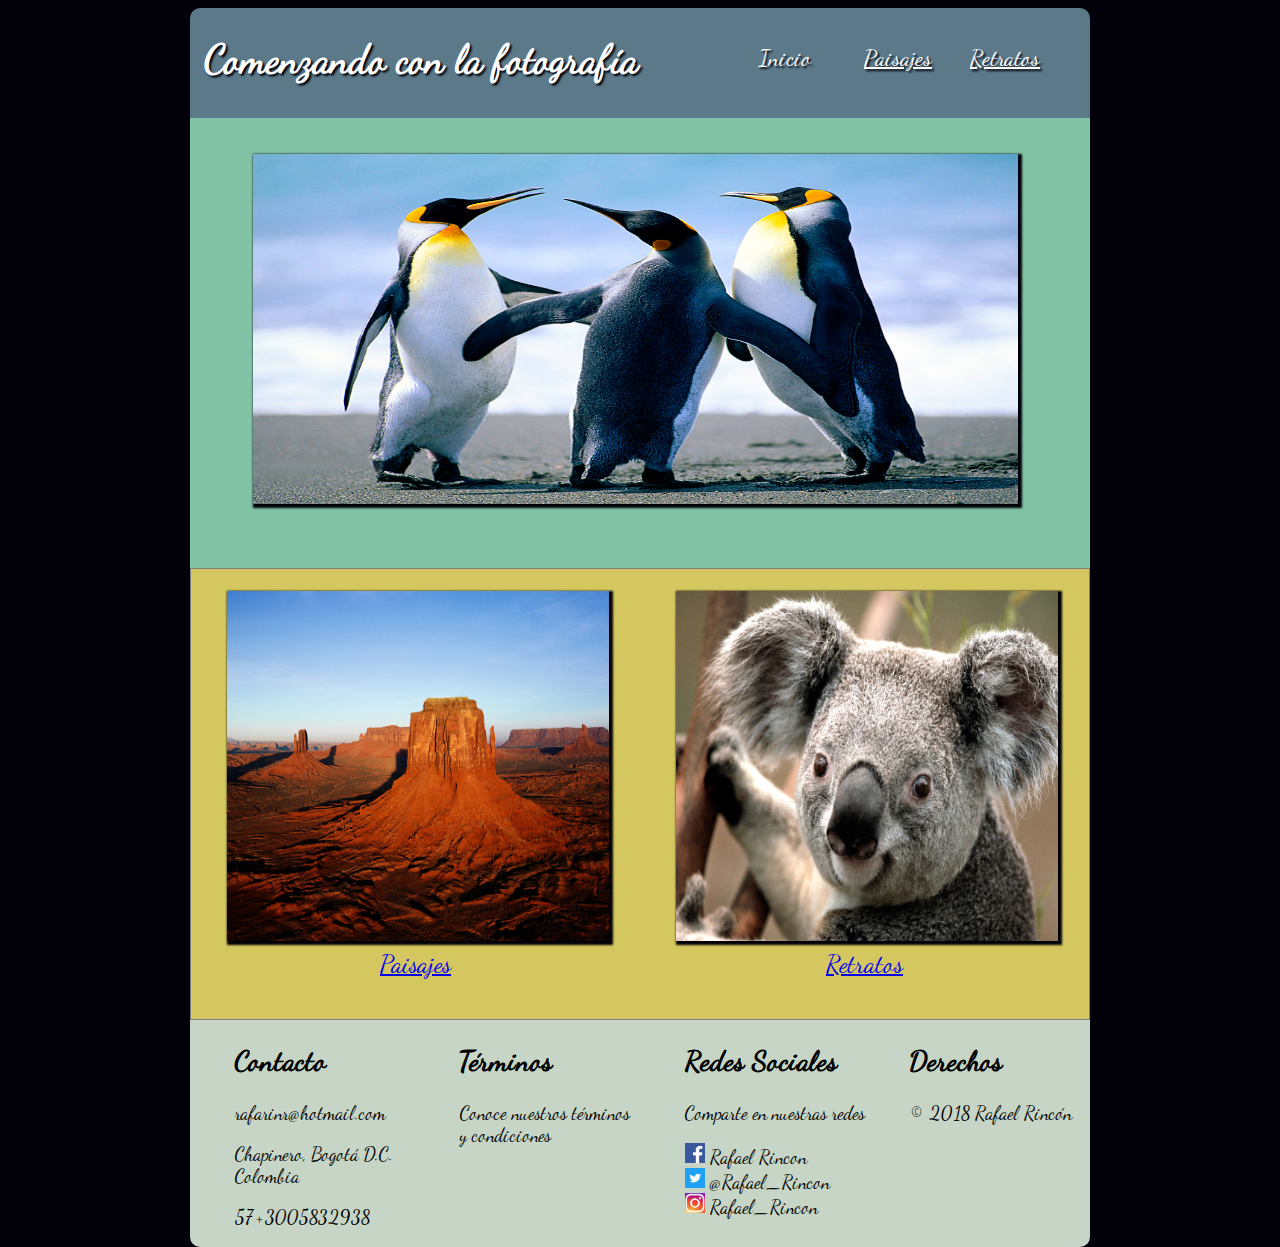
<file: index.html>
<!DOCTYPE html>
<html>
  <head>
    <meta charset="utf-8">
    <meta name="viewport" content="width:device-width user-scalable=no">
    <link rel="stylesheet" href="css/estilos.css">
    <title></title>
  </head>
  <body>
    <div id="contenido">

    <header>
      <div id="nombre">
        <h1>Comenzando con la fotografía</h1>
      </div>
      <div id="menu">
          <navbar>
            <ul>
              <li><a href="index.html" id="inicio">Inicio</a></li>
              <li><a href="paisajes.html">Paisajes</a></li>
              <li><a href="retratos.html">Retratos</a></li>
            </ul>
          </navbar>
      </div>
    </header>

    <section id="centro">
      <div id="imagencentral">
        <img id="pinguinos" src="imagenes/pinguinos.jpg" alt="imagen pinguinos" title="imagen de pinguinos" width="100%"/>
      </div>
    </section>

    <section id="secundaria">
      <div id="imagen2">
        <a href="paisajes.html"><img id="desierto" src="imagenes/desierto.jpg" alt="imagen desierto" title="imagen de desierto" width="100%"/></a>
        <a href="paisajes.html">Paisajes</a>
      </div>

      <div id="imagen3">
        <a href="retratos.html"><img id="koala" src="imagenes/koala.jpg" alt="imagen koala" title="imagen de koala" width="100%"/></a>
        <a href="retratos.html">Retratos</a>
      </div>
    </section>

    <footer>
      <div id="bloque1">
        <h2>Contacto</h2>
        <p>rafarinr@hotmail.com</p>
        <p>Chapinero, Bogotá D.C. Colombia</p>
        <p>57+3005832938</p>
      </div>

      <div id="bloque2">
        <h2>Términos</h2>
        <p>Conoce nuestros términos y condiciones</p>
      </div>

      <div id="bloque3">
        <h2>Redes Sociales</h2>
        <p>Comparte en nuestras redes</p>
        <div> <img src="imagenes/facebook.jpg" width="20px" height="20px"/>  Rafael Rincon</div>
        <div> <img src="imagenes/twitter.jpg" width="20px" height="20px"/> @Rafael_Rincon</div>
        <div> <img src="imagenes/instagram.jpg" width="20px" height="20px"/> Rafael_Rincon</div>
      </div>

      <div id="bloque4">
        <h2>Derechos</h2>
        <p>© 2018 Rafael Rincón</p>
      </div>
    </footer>

  </div>
  </body>
</html>
</file>
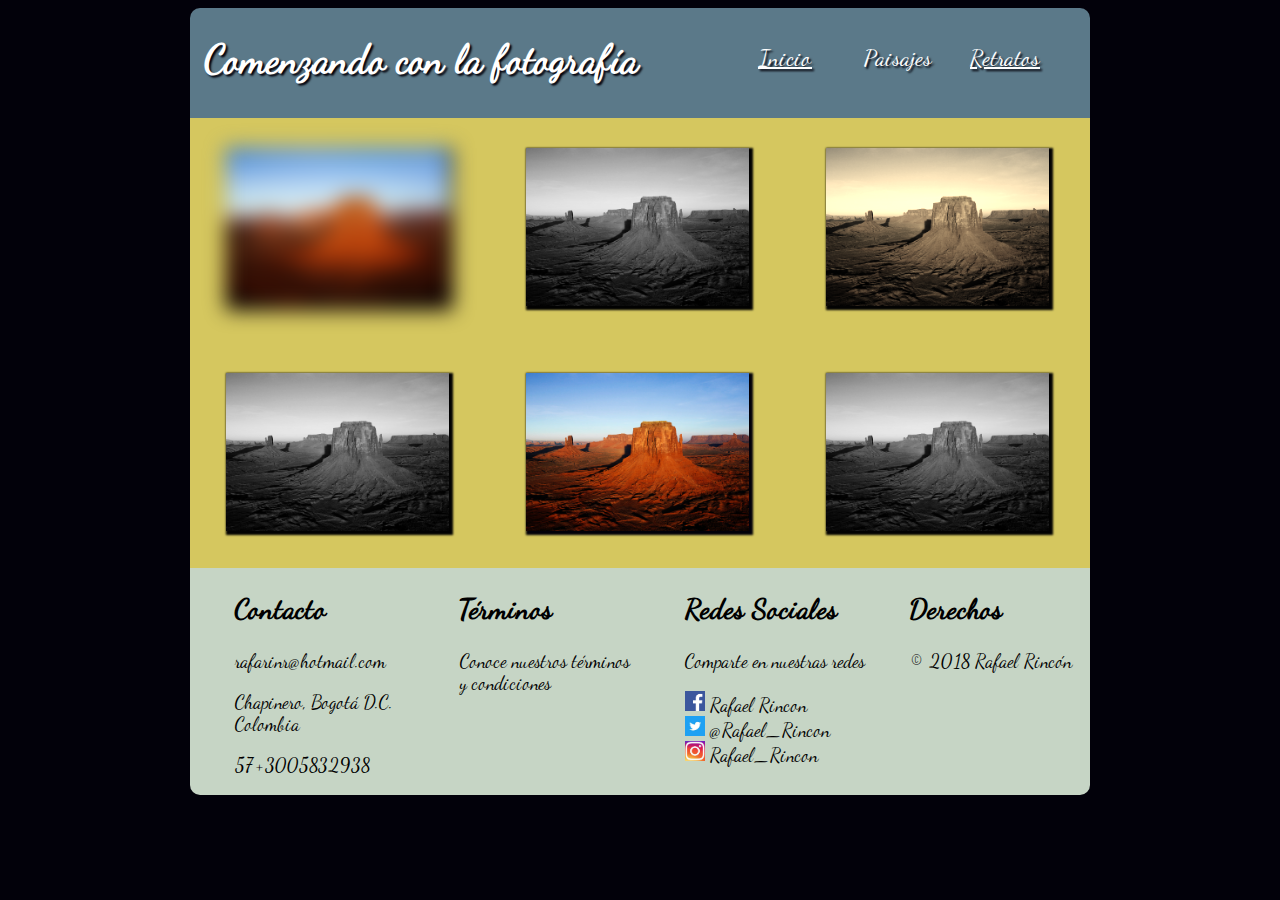
<file: paisajes.html>
<!DOCTYPE html>
<html>
  <head>
    <meta charset="utf-8">
    <meta name="viewport" content="width:device-width user-scalable=no">
    <link rel="stylesheet" href="css/estilospaisajes.css">
    <title></title>
  </head>
  <body>
    <div id="contenido">

    <header>
      <div id="nombre">
        <h1>Comenzando con la fotografía</h1>
      </div>
      <div id="menu">
          <navbar>
            <ul>
              <li><a href="index.html" id="inicio">Inicio</a></li>
              <li><a href="paisajes.html" id="paisajes">Paisajes</a></li>
              <li><a href="retratos.html" id="retratos">Retratos</a></li>
            </ul>
          </navbar>
      </div>
    </header>

    <section id="galeria">
      <div id="imagen1">
        <img id="desierto" src="imagenes/desierto.jpg" alt="imagen desierto" title="imagen de desierto" width="100%"/>
      </div>

      <div id="imagen2">
        <img id="desierto" src="imagenes/desierto.jpg" alt="imagen desierto" title="imagen de desierto" width="100%"/>
      </div>

      <div id="imagen3">
        <img id="desierto" src="imagenes/desierto.jpg" alt="imagen desierto" title="imagen de desierto" width="100%"/>
      </div>

      <div id="imagen4">
        <img id="desierto" src="imagenes/desierto.jpg" alt="imagen desierto" title="imagen de desierto" width="100%"/>
      </div>

      <div id="imagen5">
        <img id="desierto" src="imagenes/desierto.jpg" alt="imagen desierto" title="imagen de desierto" width="100%"/>
      </div>

      <div id="imagen6">
        <img id="desierto" src="imagenes/desierto.jpg" alt="imagen desierto" title="imagen de desierto" width="100%"/>
      </div>
    </section>

    <footer>
      <div id="bloque1">
        <h2>Contacto</h2>
        <p>rafarinr@hotmail.com</p>
        <p>Chapinero, Bogotá D.C. Colombia</p>
        <p>57+3005832938</p>
      </div>

      <div id="bloque2">
        <h2>Términos</h2>
        <p>Conoce nuestros términos y condiciones</p>
      </div>

      <div id="bloque3">
        <h2>Redes Sociales</h2>
        <p>Comparte en nuestras redes</p>
        <div> <img src="imagenes/facebook.jpg" width="20px" height="20px"/>  Rafael Rincon</div>
        <div> <img src="imagenes/twitter.jpg" width="20px" height="20px"/> @Rafael_Rincon</div>
        <div> <img src="imagenes/instagram.jpg" width="20px" height="20px"/> Rafael_Rincon</div>
      </div>

      <div id="bloque4">
        <h2>Derechos</h2>
        <p>© 2018 Rafael Rincón</p>
      </div>
    </footer>

  </div>
  </body>
</html>
</file>
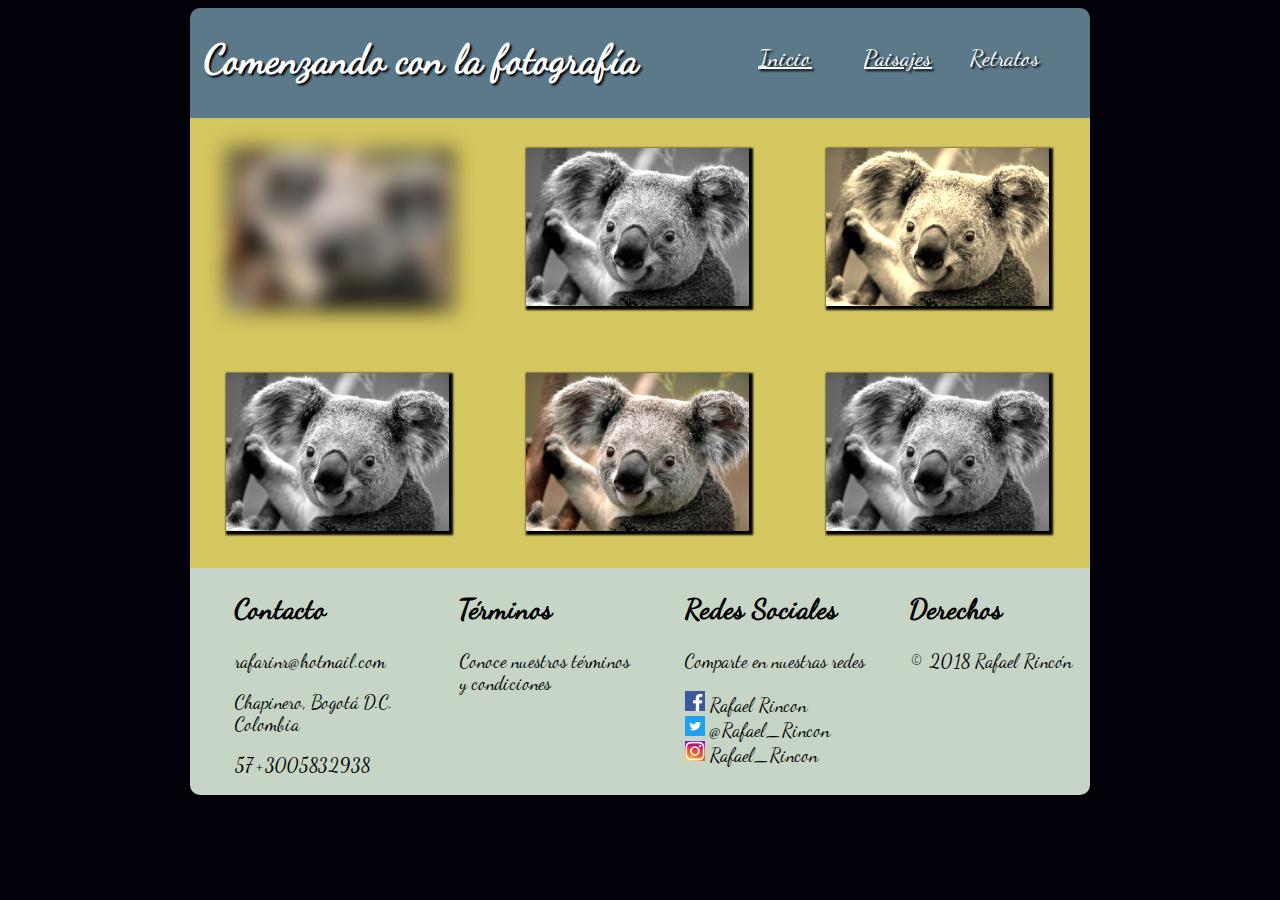
<file: retratos.html>
<!DOCTYPE html>
<html>
  <head>
    <meta charset="utf-8">
    <meta name="viewport" content="width:device-width user-scalable=no">
    <link rel="stylesheet" href="css/estilosretratos.css">
    <title></title>
  </head>
  <body>
    <div id="contenido">

    <header>
      <div id="nombre">
        <h1>Comenzando con la fotografía</h1>
      </div>
      <div id="menu">
          <navbar>
            <ul>
              <li><a href="index.html" id="inicio">Inicio</a></li>
              <li><a href="paisajes.html" id="paisajes">Paisajes</a></li>
              <li><a href="retratos.html" id="retratos">Retratos</a></li>
            </ul>
          </navbar>
      </div>
    </header>

    <section id="galeria">
      <div id="imagen1">
        <img id="koala" src="imagenes/koala.jpg" alt="imagen koala" title="imagen de koala" width="100%"/>
      </div>

      <div id="imagen2">
        <img id="koala" src="imagenes/koala.jpg" alt="imagen koala" title="imagen de koala" width="100%"/>
      </div>

      <div id="imagen3">
        <img id="koala" src="imagenes/koala.jpg" alt="imagen koala" title="imagen de koala" width="100%"/>
      </div>

      <div id="imagen4">
        <img id="koala" src="imagenes/koala.jpg" alt="imagen koala" title="imagen de koala" width="100%"/>
      </div>

      <div id="imagen5">
        <img id="koala" src="imagenes/koala.jpg" alt="imagen koala" title="imagen de koala" width="100%"/>
      </div>

      <div id="imagen6">
        <img id="koala" src="imagenes/koala.jpg" alt="imagen koala" title="imagen de koala" width="100%"/>
      </div>
    </section>

    <footer>
      <div id="bloque1">
        <h2>Contacto</h2>
        <p>rafarinr@hotmail.com</p>
        <p>Chapinero, Bogotá D.C. Colombia</p>
        <p>57+3005832938</p>
      </div>

      <div id="bloque2">
        <h2>Términos</h2>
        <p>Conoce nuestros términos y condiciones</p>
      </div>

      <div id="bloque3">
        <h2>Redes Sociales</h2>
        <p>Comparte en nuestras redes</p>
        <div> <img src="imagenes/facebook.jpg" width="20px" height="20px"/>  Rafael Rincon</div>
        <div> <img src="imagenes/twitter.jpg" width="20px" height="20px"/> @Rafael_Rincon</div>
        <div> <img src="imagenes/instagram.jpg" width="20px" height="20px"/> Rafael_Rincon</div>
      </div>

      <div id="bloque4">
        <h2>Derechos</h2>
        <p>© 2018 Rafael Rincón</p>
      </div>
    </footer>

  </div>
  </body>
</html>
</file>
<file: css/estilos.css>
@font-face{
  font-family:'dancing-script-ot';
  src: url('../fuentes/dancing-script-ot.ttf');
}
body{
  font-family: 'dancing-script-ot';
  font-size: 21px;
  background-color: #02010A;
  animation: animacion1 0.8s;

}

@-webkit-keyframes animacion1{
  0%{
    margin-top: 150px;
  }
  60%{
    margin-top: -5px;
  }
  100%{
    margin-top: 0px;
  }

}

#contenido{
  width: 100%;
  height: 800px;

}


/*estilos para la cabecera */

header {
  background-color:  #5b7989;
  border-radius: 10px 10px 0px 0px;
  color: white;
  text-shadow: 2px 2px 2px #02010A;
  width: 100%;
  height: 110px;
}
header>#nombre{
  width: 50% auto;
}
header>#menu{
  width: 50% auto;
}

#inicio{
  text-decoration: none;
}

#nombre{
  float:left;
  width: 100% auto;
  padding-left: 15px;
  font-size: 95%;
  height: 60px;
  text-align: center;
}

#menu{
  float: right;
  padding-top: 10px;
  padding-right: 20px;
  width: 50% auto;
}

#menu a {
  color: white;
  text-shadow: 2px 2px 2px #02010A;
  font-size: 1.1em;
}

#menu li{
  list-style-type: none;
  display: inline-block;
  width: 100px;
  margin-top: 5px;
}

/*Estilos para la imagen central*/

section{
  width: 100% auto;
  height: 450px;
}
img{
box-shadow: 2px 2px 2px 2px #02010a;
}

#centro{
    background-color:  #82c3a6;
}


#imagencentral{
  width: 100% ;
  height: 100% ;
}

#imagencentral>#pinguinos{
  width: 85%;
  height: 350px;
  margin-left: 7%;
  margin-top: 4%;

}




/*estilos para las imagenes scundarias */

#secundaria{
  background-color:  #d5c75f;
  display: flex;
  flex-flow: row wrap;
  border: 1px solid grey;
}

#secundaria > #imagen2, #imagen3 {
  width: 50%;
  text-align: center;
  font-size: 1.2em;

}

#imagen2 > a > #desierto{
  width: 85%;
  height: 350px;
  margin-left: 1%;
  margin-top: 5%;

}

#imagen3 > a > #koala{
  width: 85%;
  height: 350px;
  margin-left: 1%;
  margin-top: 5%;

}

#desierto:hover{
  transform: rotate(10deg);
  box-shadow: 2px 2px 2px 2px #82c3a6;
}

#koala:hover{
  transform: translate(5px, -20px);
  box-shadow :2px 2px 2px 2px #82c3a6;
}

/* estilos para el pie de página*/

footer{
  width: 100%;
  border-radius: 0px 0px 10px 10px;
  display: flex;
  flex-flow: row wrap;
  background-color: #C6d5c5;
}

footer>div{
  width: 20%;
  padding-left: 5%;
  font-size:0.9em;
  font-weight: normal;
}


#bloque3> div>img{
  box-shadow: none;
}


@media all and (max-width: 900px) {
	#contenido {
		width: 100%;
    margin-left: auto;
    margin-right: auto;
    height: 1000px;
	}
  header{
    height: 200px;
  }
  #nombre, #menu{
    margin-left: auto;
    margin-right: auto;
    text-align: center;
    width: 100%;
  }
  #menu{
    padding-top: 50px;
  }

  #secundaria{
    height: 900px;
  }

  #secundaria > #imagen2, #imagen3 {
    width: 100%;
    text-align: center;
    font-size: 1.2em;

  }

  #imagen2 > #desierto{
  width: 85%;
  height: 30% auto;
  margin-left: 8%;
  margin-right: 8%;
  }

  #imagen3 > #koala{
    width: 85%;
    height: 30% auto;
    margin-left: 8%;
    margin-right: 8%;
  }


  footer{
    height: 1000px;
  }

  footer>div{
    width: 100%;
    display: block;
    font-size: 1.1em;

  }



}


@media all and (min-width: 900px) {
  #contenido {
		width: 900px;
    margin-left: auto;
    margin-right: auto;
    height: 1000px;
  }
}
</file>
<file: css/estilospaisajes.css>
@font-face{
  font-family:'dancing-script-ot';
  src: url('../fuentes/dancing-script-ot.ttf');
}
body{
  font-family: 'dancing-script-ot';
  font-size: 21px;
  background-color: #02010A;
  animation: animacion1 0.4s;

}

@-webkit-keyframes animacion1{
  0%{
    margin-top: 150px;
  }
  60%{
    margin-top: -5px;
  }
  100%{
    margin-top: 0px;
  }

}

#contenido{
  width: 100%;
  height: 800px;

}


/*estilos para la cabecera */

header {
  background-color:  #5b7989;
  border-radius: 10px 10px 0px 0px;
  color: white;
  text-shadow: 2px 2px 2px #02010A;
  width: 100%;
  height: 110px;
}
header>#nombre{
  width: 50% auto;
}
header>#menu{
  width: 50% auto;
}

#paisajes{
  text-decoration: none;
}

#nombre{
  float:left;
  width: 100% auto;
  padding-left: 15px;
  font-size: 95%;
  height: 60px;
  text-align: center;
}

#menu{
  float: right;
  padding-top: 10px;
  padding-right: 20px;
  width: 50% auto;
}

#menu a {
  color: white;
  text-shadow: 2px 2px 2px #02010A;
  font-size: 1.1em;
}

#menu li{
  list-style-type: none;
  display: inline-block;
  width: 100px;
  margin-top: 5px;
}

/*Estilos para la galeria*/

section{
  width: 100% auto;
  height: 450px;
  display: flex;
  flex-flow: row wrap;
  background-color:  #d5c75f;
}
img{
box-shadow: 2px 2px 2px 2px #02010a;
}


#galeria>div{
  width: 31% ;
  height: 50% ;
  margin-left: auto;
  margin-right: auto;
}

#galeria>div>img{
    width: 80%;
    height: 70%;
    margin-left: 25px;
    margin-top: 30px;


}

#imagen1>#desierto{
  -webkit-filter: blur(20px);
  filter:blur(10px);
}

#imagen2, #imagen4, #imagen6{
  -webkit-filter: grayscale(100%);
  filter:grayscale(100%);
}

#imagen3{
  -webkit-filter: sepia(90%);
  filter:sepia(90%);
}


/* estilos para el pie de página*/

footer{
  width: 100%;
  border-radius: 0px 0px 10px 10px;
  display: flex;
  flex-flow: row wrap;
  background-color: #C6d5c5;
}

footer>div{
  width: 20%;
  padding-left: 5%;
  font-size:0.9em;
  font-weight: normal;
}


#bloque3> div>img{
  box-shadow: none;
}


@media all and (max-width: 900px) {
	#contenido {
		width: 100%;
    margin-left: auto;
    margin-right: auto;

	}
  header{
    height: 200px;
  }
  #nombre, #menu{
    margin-left: auto;
    margin-right: auto;
    text-align: center;
    width: 100%;
  }
  #menu{
    padding-top: 50px;
  }

  section{
    height: 2000px;
    display: inline-block;
  }

  #galeria > div{
    width: 100%;
    height: 16%
  }

  #galeria > div > img{
  width: 85%;
  height: 80%;
  margin-left: 8%;
  margin-right: 8%;
  }




  footer{
    height: 1000px;
  }

  footer>div{
    width: 100%;
    display: block;
    font-size: 1.1em;

  }



}


@media all and (min-width: 900px) {
  #contenido {
		width: 900px;
    margin-left: auto;
    margin-right: auto;
    height: 500px;
  }
}
</file>
<file: css/estilosretratos.css>
@font-face{
  font-family:'dancing-script-ot';
  src: url('../fuentes/dancing-script-ot.ttf');
}
body{
  font-family: 'dancing-script-ot';
  font-size: 21px;
  background-color: #02010A;
  animation: animacion1 0.4s;

}

@-webkit-keyframes animacion1{
  0%{
    margin-top: 150px;
  }
  60%{
    margin-top: -5px;
  }
  100%{
    margin-top: 0px;
  }

}

#contenido{
  width: 100%;
  height: 800px;

}


/*estilos para la cabecera */

header {
  background-color:  #5b7989;
  border-radius: 10px 10px 0px 0px;
  color: white;
  text-shadow: 2px 2px 2px #02010A;
  width: 100%;
  height: 110px;
}
header>#nombre{
  width: 50% auto;
}
header>#menu{
  width: 50% auto;
}

#retratos{
  text-decoration: none;
}

#nombre{
  float:left;
  width: 100% auto;
  padding-left: 15px;
  font-size: 95%;
  height: 60px;
  text-align: center;
}

#menu{
  float: right;
  padding-top: 10px;
  padding-right: 20px;
  width: 50% auto;
}

#menu a {
  color: white;
  text-shadow: 2px 2px 2px #02010A;
  font-size: 1.1em;
}

#menu li{
  list-style-type: none;
  display: inline-block;
  width: 100px;
  margin-top: 5px;
}

/*Estilos para la galeria*/

section{
  width: 100% auto;
  height: 450px;
  display: flex;
  flex-flow: row wrap;
  background-color:  #d5c75f;
}
img{
box-shadow: 2px 2px 2px 2px #02010a;
}


#galeria>div{
  width: 31% ;
  height: 50% ;
  margin-left: auto;
  margin-right: auto;
}

#galeria>div>img{
    width: 80%;
    height: 70%;
    margin-left: 25px;
    margin-top: 30px;


}

#imagen1{
  -webkit-filter: blur(10px);
  filter:blur(10px);
}

#imagen2, #imagen4, #imagen6{
  -webkit-filter: grayscale(100%);
  filter:grayscale(100%);
}

#imagen3{
  -webkit-filter: sepia(90%);
  filter:sepia(90%);
}


/* estilos para el pie de página*/

footer{
  width: 100%;
  border-radius: 0px 0px 10px 10px;
  display: flex;
  flex-flow: row wrap;
  background-color: #C6d5c5;
}

footer>div{
  width: 20%;
  padding-left: 5%;
  font-size:0.9em;
  font-weight: normal;
}


#bloque3> div>img{
  box-shadow: none;
}


@media all and (max-width: 900px) {
	#contenido {
		width: 100%;
    margin-left: auto;
    margin-right: auto;

	}
  header{
    height: 200px;
  }
  #nombre, #menu{
    margin-left: auto;
    margin-right: auto;
    text-align: center;
    width: 100%;
  }
  #menu{
    padding-top: 50px;
  }

  section{
    height: 2000px;
    display: inline-block;
  }

  #galeria > div{
    width: 100%;
    height: 16%
  }

  #galeria > div > img{
  width: 85%;
  height: 80%;
  margin-left: 8%;
  margin-right: 8%;
  }




  footer{
    height: 1000px;
  }

  footer>div{
    width: 100%;
    display: block;
    font-size: 1.1em;

  }



}


@media all and (min-width: 900px) {
  #contenido {
		width: 900px;
    margin-left: auto;
    margin-right: auto;
    height: 500px;
  }
}
</file>
